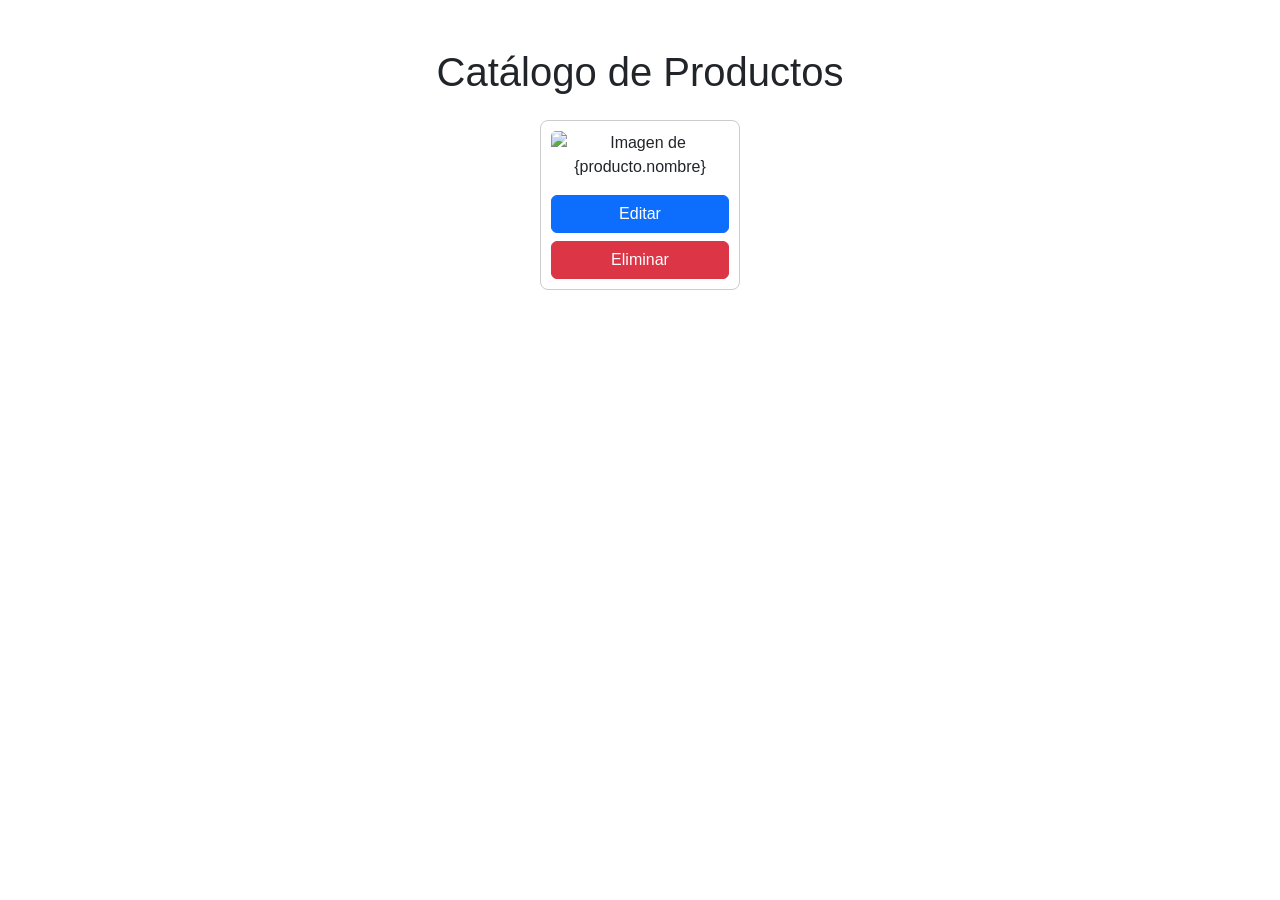
<file: sistemadecitas/src/main/resources/templates/catalogo.html>
<!DOCTYPE html>
<html lang="es" xmlns:th="http://www.w3.org/1999/xhtml">

<head>
  <meta charset="UTF-8">
  <meta name="viewport" content="width=device-width, initial-scale=1.0">
  <title>Carta del Restaurante</title>
  <!-- Enlace a Bootstrap 5.3.5 -->
  <link href="https://cdn.jsdelivr.net/npm/bootstrap@5.3.5/dist/css/bootstrap.min.css" rel="stylesheet">
  <style>
    body {
      font-family: Arial, sans-serif;
    }

    .carta {
      display: flex;
      flex-wrap: wrap;
      gap: 20px; /* Espacio entre los platos */
      justify-content: center;
    }

    .plato {
      border: 1px solid #ccc;
      padding: 10px;
      width: 200px;
      text-align: center;
      border-radius: 8px;
      transition: transform 0.2s ease-in-out;
    }

    .plato:hover {
      transform: scale(1.05); /* Efecto de hover */
    }

    .imagen-plato {
      max-width: 100%;
      height: 200px;
      object-fit: cover;
      border-radius: 5px;
    }

    .plato h2 {
      font-size: 1.1rem;
      margin-top: 10px;
    }

    .plato p {
      font-size: 1rem;
      margin-top: 5px;
      color: #555;
    }

    .btn-custom {
      width: 100%;
    }
  </style>
</head>

<body>
  <div class="container my-5">
    <h1 class="text-center mb-4">Catálogo de Productos</h1>
    <div class="carta">
      <!-- Aquí se iterarán los productos con Thymeleaf -->
      <div th:each="producto : ${productos}" class="plato">
        <img th:src="@{${producto.imagenUrl}}" alt="Imagen de {producto.nombre}" class="imagen-plato">
        <h2 th:text="${producto.nombre}"></h2>
        <p th:text="'$' + ${producto.precio}"></p>
        <a th:href="@{/editarProducto/{id}(id=${producto.id})}" class="btn btn-primary btn-custom mb-2">Editar</a>
        <a th:href="@{/eliminarProducto/{id}(id=${producto.id})}" class="btn btn-danger btn-custom">Eliminar</a>
      </div>
    </div>
  </div>

  <!-- Scripts de Bootstrap -->
  <script src="https://cdn.jsdelivr.net/npm/bootstrap@5.3.5/dist/js/bootstrap.bundle.min.js"></script>
</body>

</html>
</file>
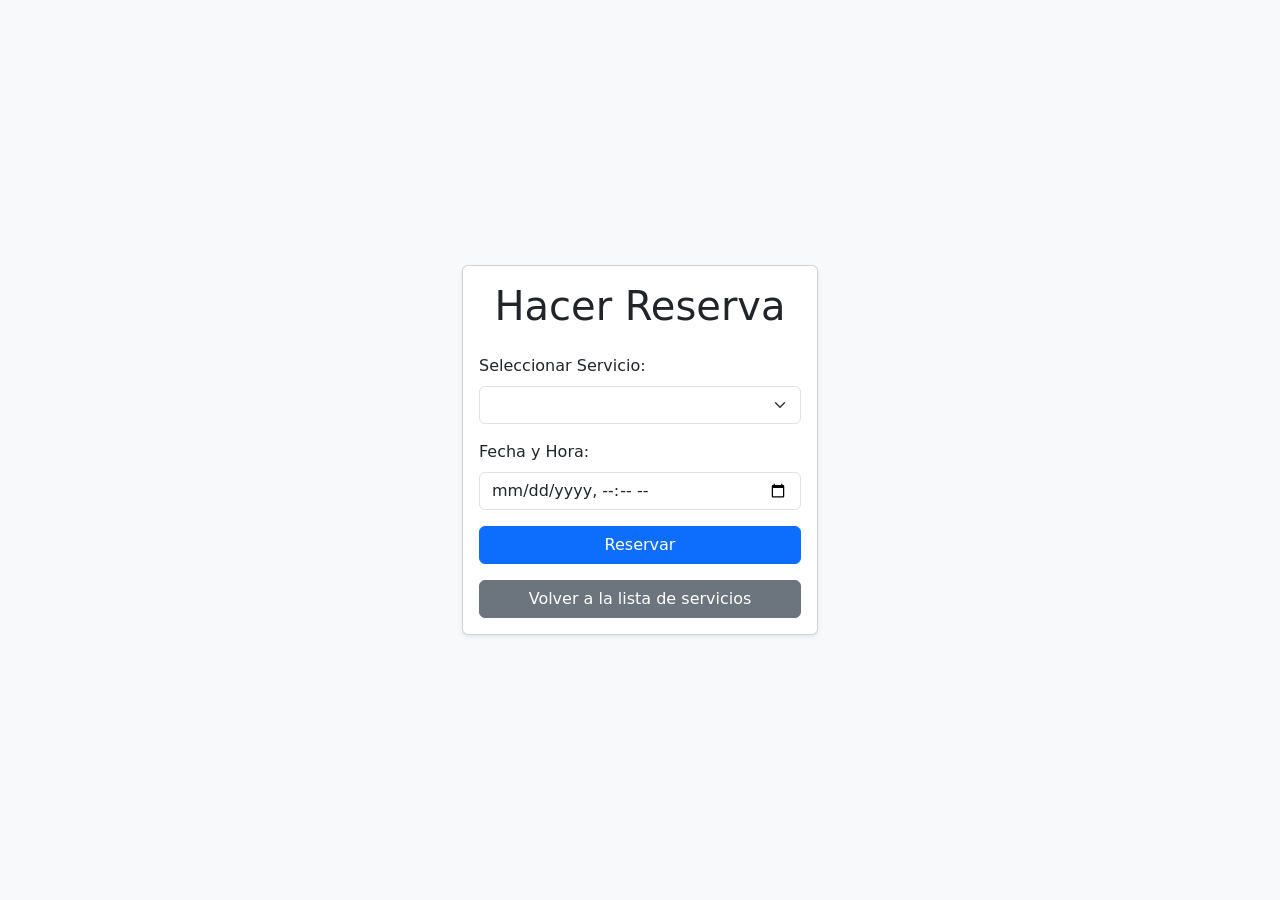
<file: sistemadecitas/src/main/resources/templates/crearReserva.html>
<!DOCTYPE html>
<html xmlns:th="http://www.thymeleaf.org">
<head>
    <meta charset="UTF-8">
    <meta name="viewport" content="width=device-width, initial-scale=1.0">
    <title>Hacer Reserva</title>
    <!-- Enlace a Bootstrap 5.3.5 -->
    <link href="https://cdn.jsdelivr.net/npm/bootstrap@5.3.5/dist/css/bootstrap.min.css" rel="stylesheet">
</head>
<body class="d-flex justify-content-center align-items-center" style="height: 100vh; background-color: #f8f9fa;">

    <!-- Contenedor del formulario -->
    <div class="container">
        <div class="row justify-content-center">
            <div class="col-md-6 col-lg-4">
                <div class="card shadow-sm">
                    <div class="card-body">
                        <h1 class="text-center mb-4">Hacer Reserva</h1>

                        <!-- Mostrar mensaje de error o éxito -->
                        <p th:text="${mensaje}" class="text-center mb-4"></p>

                        <!-- Formulario de reserva -->
                        <form th:action="@{/reservar}" th:object="${reserva}" method="post">
                            <div class="mb-3">
                                <label for="servicio" class="form-label">Seleccionar Servicio:</label>
                                <select id="servicio" th:field="*{servicio}" class="form-select" required>
                                    <option th:each="servicio : ${servicios}" 
                                            th:value="${servicio.id}" 
                                            th:text="${servicio.nombre}"></option>
                                </select>
                            </div>

                            <div class="mb-3">
                                <label for="fechaHora" class="form-label">Fecha y Hora:</label>
                                <input type="datetime-local" id="fechaHora" th:field="*{fechaHora}" class="form-control" required />
                            </div>

                            <div class="d-grid mb-3">
                                <button type="submit" class="btn btn-primary">Reservar</button>
                            </div>

                            <!-- Botón Volver a la lista de servicios -->
                            <div class="d-grid">
                                <a href="/servicios" class="btn btn-secondary">Volver a la lista de servicios</a>
                            </div>
                        </form>
                    </div>
                </div>
            </div>
        </div>
    </div>

    <!-- Scripts de Bootstrap -->
    <script src="https://cdn.jsdelivr.net/npm/bootstrap@5.3.5/dist/js/bootstrap.bundle.min.js"></script>
</body>
</html>
</file>
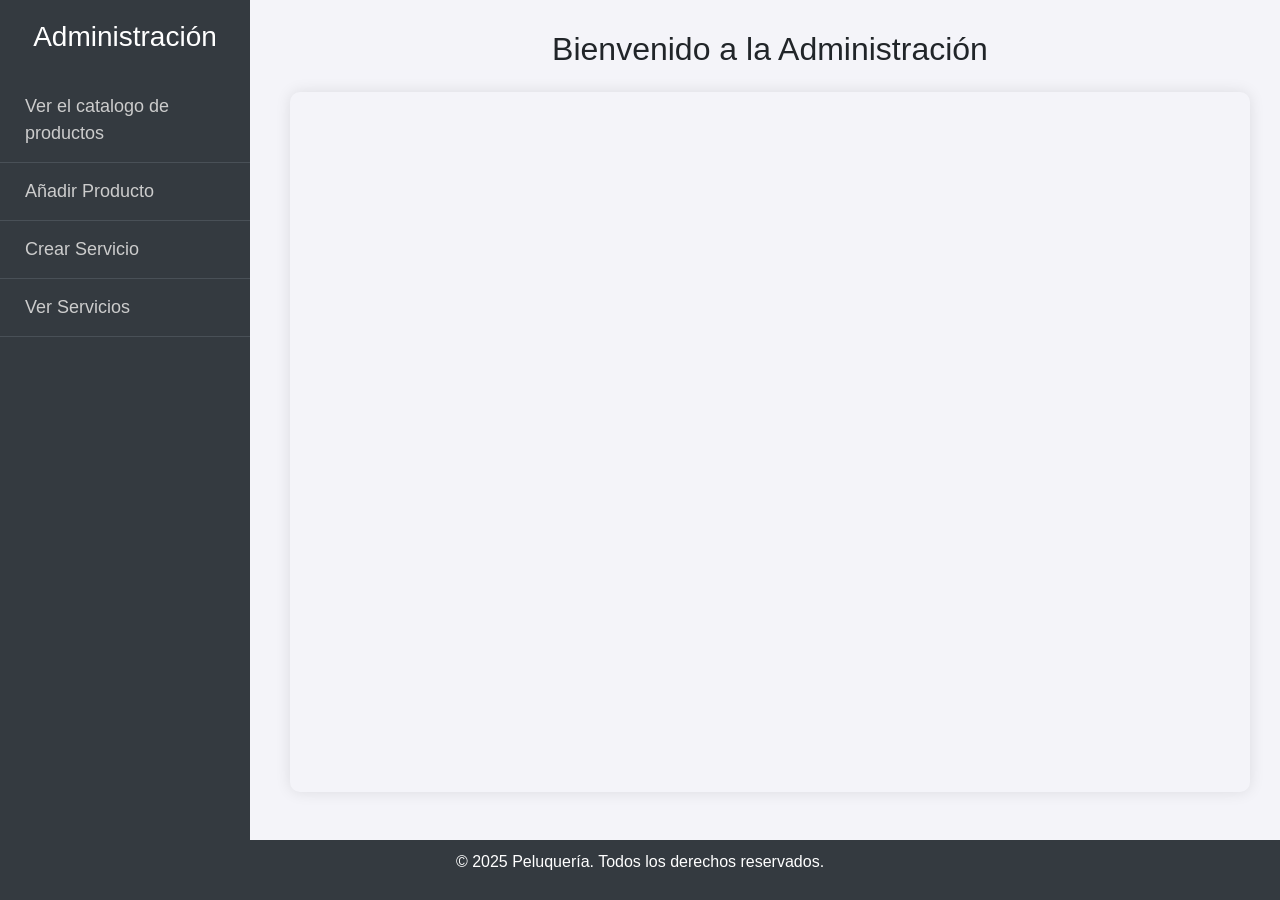
<file: sistemadecitas/src/main/resources/templates/paginaAdmin.html>
<!DOCTYPE html>
<html lang="es">
<head>
    <meta charset="UTF-8">
    <meta name="viewport" content="width=device-width, initial-scale=1.0">
    <title>Panel de Administración</title>
    <!-- Enlace a Bootstrap 5.3.5 -->
    <link href="https://cdn.jsdelivr.net/npm/bootstrap@5.3.5/dist/css/bootstrap.min.css" rel="stylesheet">

    <!-- Estilos personalizados -->
    <style>
        body {
            font-family: Arial, sans-serif;
            height: 100%;
            margin: 0;
            background-color: #f4f4f9;
        }

        .sidebar {
            height: 100%;
            width: 250px;
            position: fixed;
            top: 0;
            left: 0;
            background-color: #343a40;
            padding-top: 20px;
            color: #fff;
        }

        .sidebar a {
            padding: 15px 25px;
            text-decoration: none;
            font-size: 18px;
            color: #ccc;
            display: block;
            border-bottom: 1px solid #495057;
            transition: background-color 0.3s;
        }

        .sidebar a:hover {
            background-color: #007bff;
            color: #fff;
        }

        /* Estilo para el enlace activo */
        .sidebar .active {
            background-color: #007bff;
            color: #fff;
        }

        .content {
            margin-left: 260px;
            padding: 30px;
        }

        .content iframe {
            width: 100%;
            height: 700px;
            border: none;
            border-radius: 10px;
            box-shadow: 0 0 15px rgba(0, 0, 0, 0.1);
        }

        footer {
            background-color: #343a40;
            color: #fff;
            text-align: center;
            padding: 10px 0;
            position: fixed;
            width: 100%;
            bottom: 0;
        }

        /* Responsividad: para pantallas pequeñas */
        @media (max-width: 768px) {
            .sidebar {
                width: 200px;
            }
            .content {
                margin-left: 220px;
            }
        }
    </style>
</head>
<body>

    <!-- Barra lateral izquierda -->
    <div class="sidebar">
        <h3 class="text-center text-white mb-4">Administración</h3>
        <a href="javascript:void(0)" id="linkCatalogo" onclick="loadIframe('/catalogo', this)">Ver el catalogo de productos</a>
        <a href="javascript:void(0)" id="linkCrearProducto" onclick="loadIframe('/crearProducto', this)">Añadir Producto</a>
        <a href="javascript:void(0)" id="linkCrearServicio" onclick="loadIframe('/crearServicio', this)">Crear Servicio</a>
        <a href="javascript:void(0)" id="linkVerServicios" onclick="loadIframe('/verServicios', this)">Ver Servicios</a>
    </div>

    <!-- Contenido principal -->
    <div class="content">
        <h2 class="text-center mb-4">Bienvenido a la Administración</h2>
        
        <!-- Iframe que carga el contenido de cada opción -->
        <div id="iframeContainer">
            <iframe id="iframe" src="" title="Iframe de contenido"></iframe>
        </div>
    </div>

    <!-- Footer -->
    <footer>
        <p>&copy; 2025 Peluquería. Todos los derechos reservados.</p>
    </footer>

    <!-- Scripts de Bootstrap -->
    <script src="https://cdn.jsdelivr.net/npm/bootstrap@5.3.5/dist/js/bootstrap.bundle.min.js"></script>

    <!-- JavaScript para cambiar el contenido del iframe y marcar el enlace activo -->
    <script>
        // Función para cargar el iframe y marcar el enlace activo
        function loadIframe(page, link) {
            // Obtener el iframe y cambiar su contenido
            var iframe = document.getElementById("iframe");
            iframe.src = page;

            // Eliminar la clase 'active' de todos los enlaces
            var links = document.querySelectorAll('.sidebar a');
            links.forEach(function(link) {
                link.classList.remove('active');
            });

            // Añadir la clase 'active' al enlace seleccionado
            link.classList.add('active');
        }
    </script>

</body>
</html>
</file>
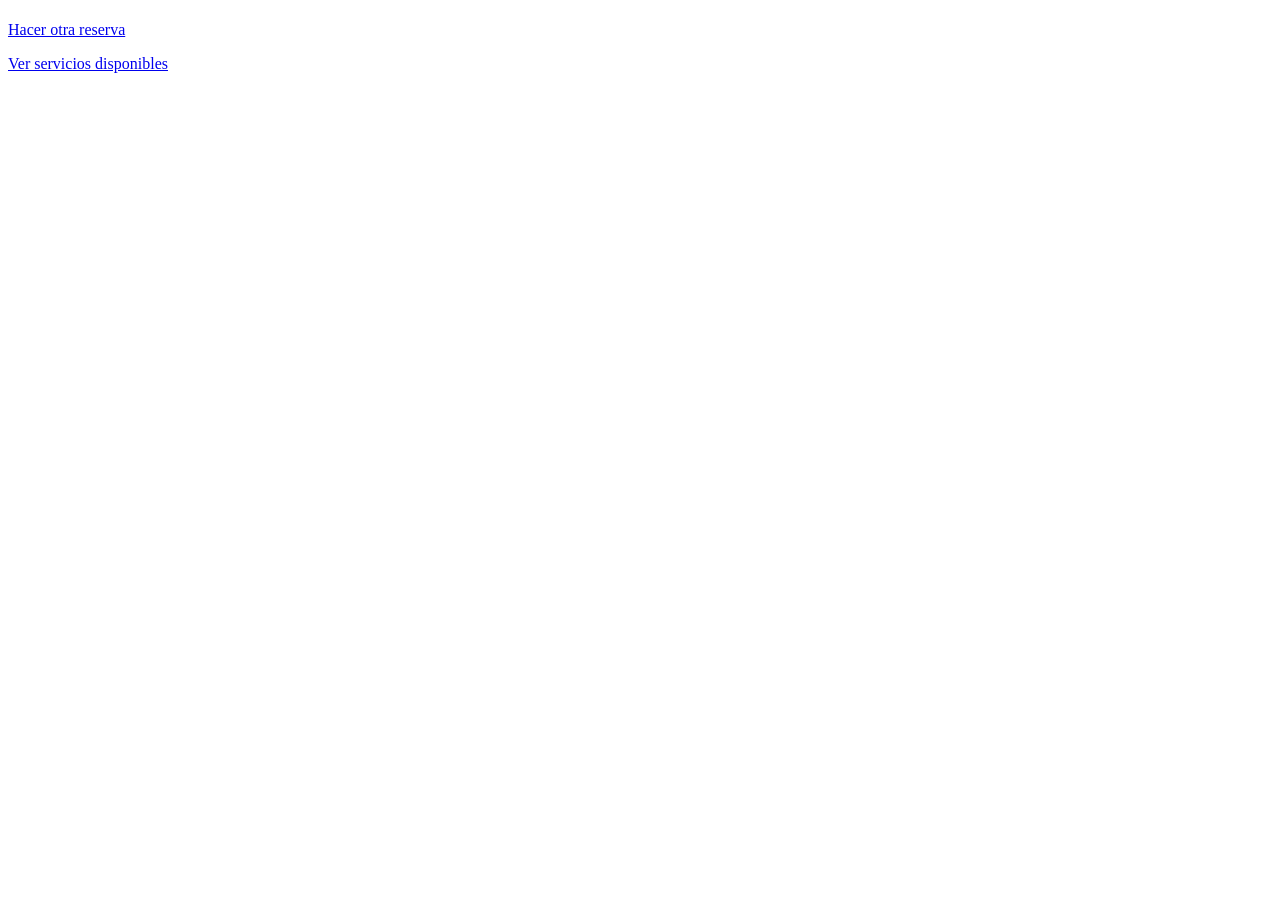
<file: sistemadecitas/src/main/resources/templates/reservar.html>
<!DOCTYPE html>
<html xmlns:th="http://www.thymeleaf.org">
<head>
    <title>Reserva Confirmada</title>
</head>
<body>
    <h1 th:text="${mensaje}"></h1>
    <p><a href="/reservar">Hacer otra reserva</a></p>
    <p><a href="/servicios">Ver servicios disponibles</a></p>
</body>
</html>
</file>
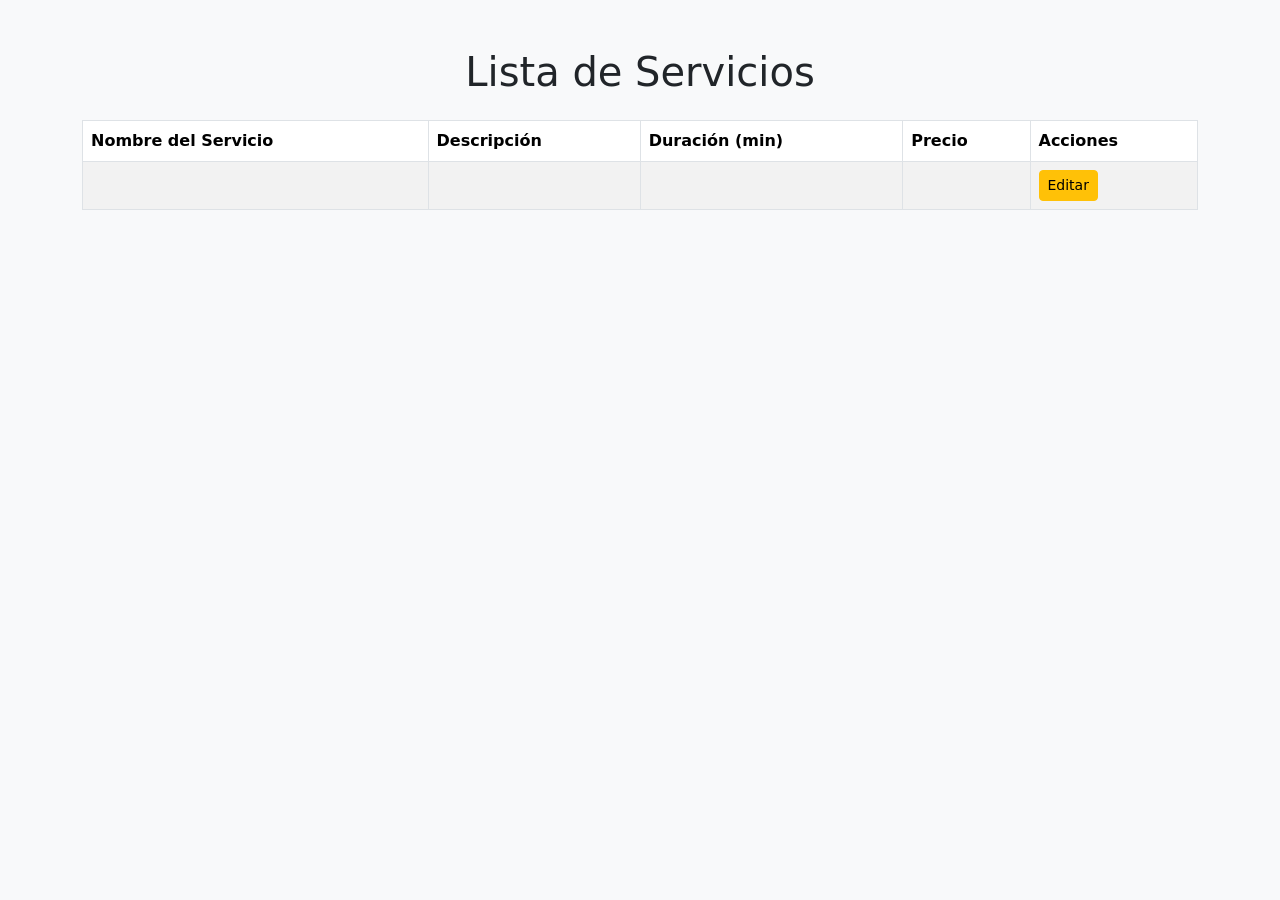
<file: sistemadecitas/src/main/resources/templates/verServicio.html>
<!DOCTYPE html>
<html xmlns:th="http://www.thymeleaf.org">
<head>
    <meta charset="UTF-8">
    <meta name="viewport" content="width=device-width, initial-scale=1.0">
    <title>Lista de Servicios</title>
    <!-- Enlace a Bootstrap 5.3.5 -->
    <link href="https://cdn.jsdelivr.net/npm/bootstrap@5.3.5/dist/css/bootstrap.min.css" rel="stylesheet">
</head>
<body class="bg-light">

    <div class="container py-5">
        <h1 class="text-center mb-4">Lista de Servicios</h1>

        <!-- Tabla de Servicios -->
        <div class="table-responsive">
            <table class="table table-striped table-bordered">
                <thead>
                    <tr>
                        <th>Nombre del Servicio</th>
                        <th>Descripción</th>
                        <th>Duración (min)</th>
                        <th>Precio</th>
                        <th>Acciones</th>
                    </tr>
                </thead>
                <tbody>
                    <tr th:each="servicio : ${servicios}">
                        <td th:text="${servicio.nombre}"></td>
                        <td th:text="${servicio.descripcion}"></td>
                        <td th:text="${servicio.duracion}"></td>
                        <td th:text="'$' + ${servicio.precio}"></td>
                        <td>
                            <a href="#" th:href="@{/editarServicio/{id}(id=${servicio.id})}" class="btn btn-warning btn-sm">Editar</a>
                        </td>
                    </tr>
                </tbody>
            </table>
        </div>


    </div>

    <!-- Scripts de Bootstrap -->
    <script src="https://cdn.jsdelivr.net/npm/bootstrap@5.3.5/dist/js/bootstrap.bundle.min.js"></script>
</body>
</html>
</file>
